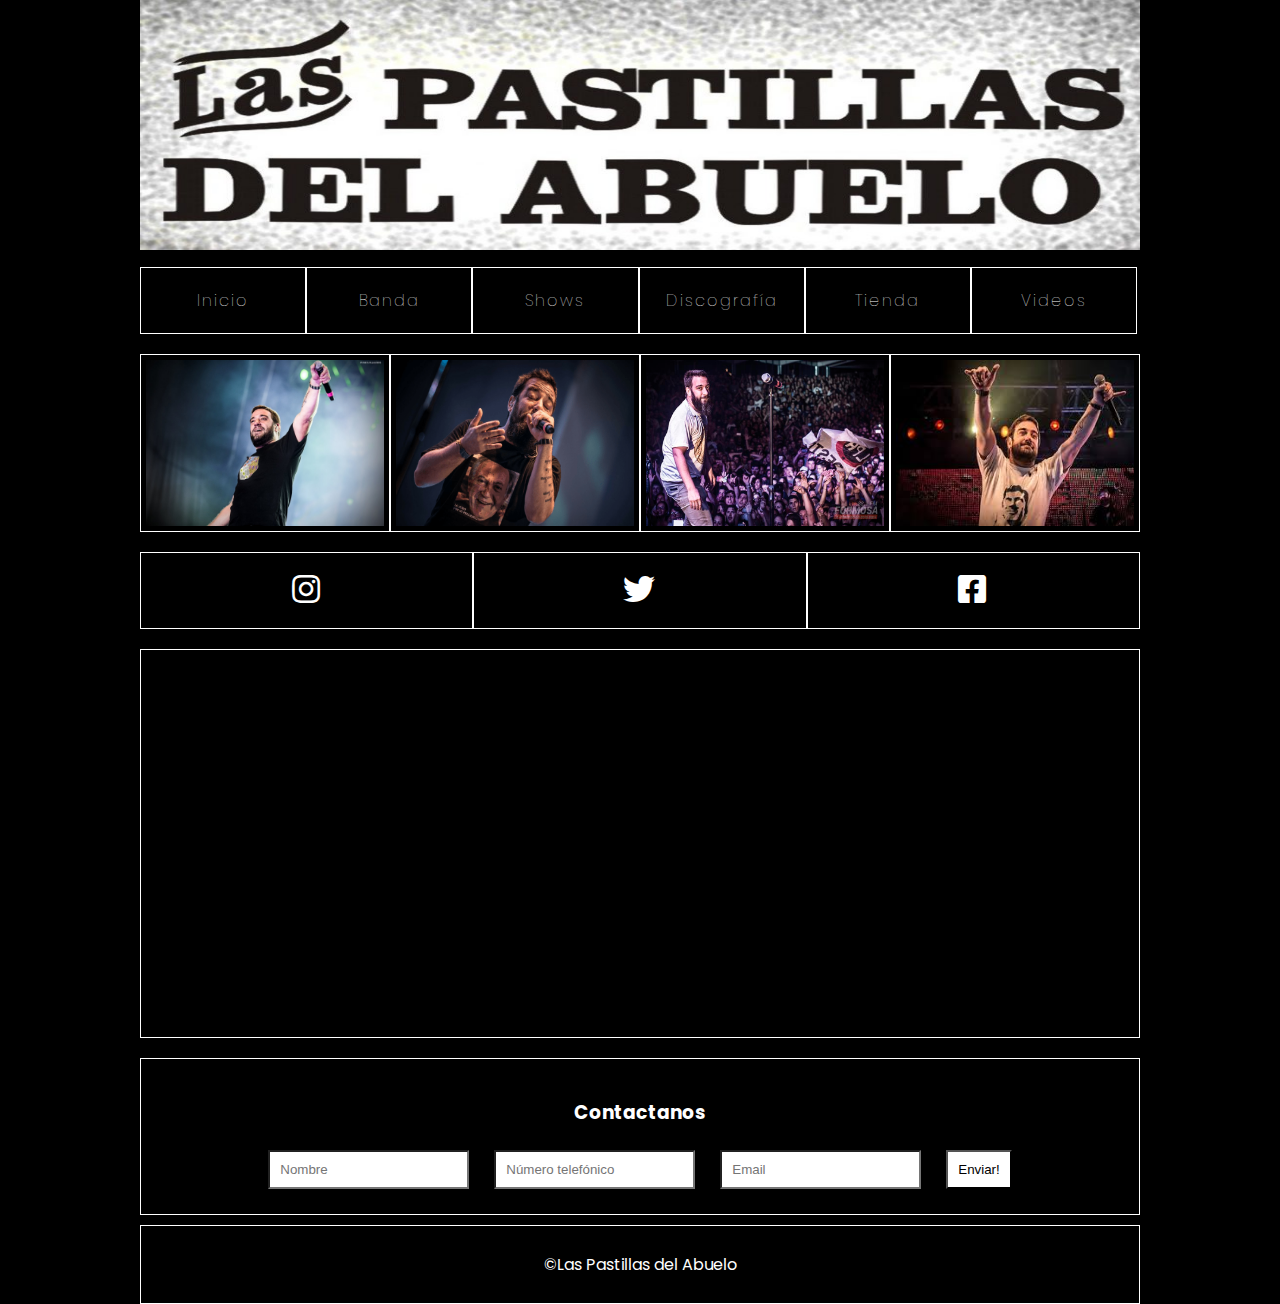
<file: index.html>
<!DOCTYPE html>
<html lang="en">
<head>
    <meta charset="UTF-8">
    <meta http-equiv="X-UA-Compatible" content="IE=edge">
    <meta name="viewport" content="width=device-width, initial-scale=1.0">
    <link rel="stylesheet" href="style.css">
    <link rel="stylesheet" href="https://cdnjs.cloudflare.com/ajax/libs/font-awesome/5.15.3/css/all.min.css">
    <link rel="shortcut icon" href="./img/logo (1).png">
    <title>Las Pastillas del Abuelo</title>
</head>
<body>
    <div class="wrapper">
        <header class="top">
            <div class="item_top""><img src="./img/Logo-las-pastillas-del-abuelo-1-1024x414.jpg"></div>
        </header>
        <nav class="navegacion">
            <ul>
                <li><a href="">Inicio</a></li>
                <li><a href="">Banda</a></li>            
                <li><a href="">Shows</a></li>
                <li><a href="">Discografía</a></li>
                <li><a href="">Tienda</a></li>
                <li><a href="">Videos</a></li>;
            </ul>
        </nav>
        <div class="items">
            <div class="item">
                <img src="./img/3.jpg">
            </div>
            <div class="item">
                <img src="./img/5.png">
            </div>
            <div class="item">
                <img src="./img/9.jpg">
            </div>
            <div class="item">
                <img src="./img/images.png">
            </div>
        </div>
        <div>
            <ul class="social1">
                <li class="social"><a href="https://www.instagram.com/laspastillasdelabuelo/?hl=es-la" target="_blank"><i class="fab fa-instagram fa-2x" aria-hidden="true"></i></a></li>            
                <li class="social"><a href="https://twitter.com/delabuelo?lang=es" target="_blank"><i class="fab fa-twitter fa-2x"></i></a></li>
                <li class="social"><a href="https://es-la.facebook.com/laspastillasdelabuelooficial" target="_blank"><i class="fab fa-facebook-square fa-2x"></i></a></li>
            </ul>   
        </div>
        <section class="details">
            <iframe class="spotify" src="https://open.spotify.com/embed/artist/0D5U7oXEE4dut2DPyUDLca" width="100%" height="380" frameborder="0" allowtransparency="true" allow="encrypted-media" ></iframe>
        </section>
        <section class="signup">
            <h3>Contactanos</h3>
            <form class="signup1">
                <input type="text" placeholder="Nombre"> 
                <input type="number" placeholder="Número telefónico"> 
                <input type="email" placeholder="Email"> 
                <input type="submit" value="Enviar!">
            </form>
        </section>
        <footer>
            <p>&copy;Las Pastillas del Abuelo</p>
        </footer>
    </div>
</body>
</html>
</file>
<file: style.css>
@import url('https://fonts.googleapis.com/css2?family=Poppins&display=swap');

* {
    box-sizing: border-box;
    
}

body {
    font-family: 'Poppins', sans-serif;
    margin: 0;
    background: #000
}

    
nav a {
    color: white;
    font-weight: 100;
    letter-spacing: 2px;
    text-decoration: none;
    background: rgba(0,0,0,0.2);
    padding: 20px 5px;
    display: inline-block;
    width: 100%;
    text-align: center;
    transition: all 0.1s ease-in-out
}

nav a:hover {
    transform: scale(1.3) 
}


.item_top img {
    width: 100%;
    height: 250px;
}

.toggle {
    display: none;
}

.wrapper {
    max-width: 1000px;
    margin: 0 auto;
}

nav {
    margin-top: 10px;
}
.navegacion ul {
    display: flex;
    list-style: none;
    margin: 0;
    padding: 0;   
}

.navegacion li {
    flex: 3;
    border: 1px white solid
}

input {
    padding: 10px;
    margin: 5px 10px;
    background-color: rgb(255, 255, 255)
}

section {
    text-align: center;
    background: rgba(0,0,0,0.2);
    color: white;
    padding: 0px;
    margin: 20px 0px;
    font-weight: 100;
    border: 1px white solid
}

.signup {
    text-align: center;
    background: rgba(0,0,0,0.2);
    color: white;
    padding: 20px;
    margin: 0px;
    font-weight: 100;
    border: 1px white solid
}

footer {
        text-align: center;
        background: rgba(0,0,0,0.2);
        color: white;
        padding: 10px;
        margin: 0px;
        margin-top: 10px;
        font-weight: 50px;
        border: 1px white solid
}

.items {
    margin-top: 20px;
    background: rgba(0,0,0,0.2);
    display: flex;
    

}

.social1 {
    display: flex;
    list-style: none;
    margin-top: 20px;
    padding: 0;   
}

.social {
    flex: 5;
    size: 20px;
    border: 1px white solid;
}

.social a {
    color: white;
    font-weight: 100;
    letter-spacing: 2px;
    text-decoration: none;
    padding: 20px 5px;
    display: inline-block;
    width: 100%;
    text-align: center;
    transition: all 0.1s ease-in-out;
}

.social a:hover {
    background-color: rgba(116, 57, 57, 0.507);
}

.item {
    flex: 1 0 25%;
    border: 1px white solid
}

.item img {
    width: 100%;
    height: 100%;
    background-size: cover;
    background-position: center;
    padding: 5px;
}

/* MEDIA QUERIES */
@media all and (max-width: 1000px) {
    .navegacion ul {
        flex-wrap: wrap;
    }
    .navegacion li {
        flex: 1 1 33%;
    }
    .items {
        flex-wrap: wrap;
    }
    .item {
        flex: 1 1 50%;
        align-self: stretch;
        margin: 10 30%;
    }
}

@media all and (max-width: 500px) {
    .wrapper {
        display: flex;
        flex-direction: column;
    }
    .wrapper > * {
        order: 999;
    }

    .navegacion {
        order: 2;
    }
    .top {order: 1;
    }
    .details {
        order: 3;
    }
    .items {
        flex-wrap: wrap;
    }
    .item {
        flex: 1 1 100%;
        align-self: stretch;
    }
}
</file>
